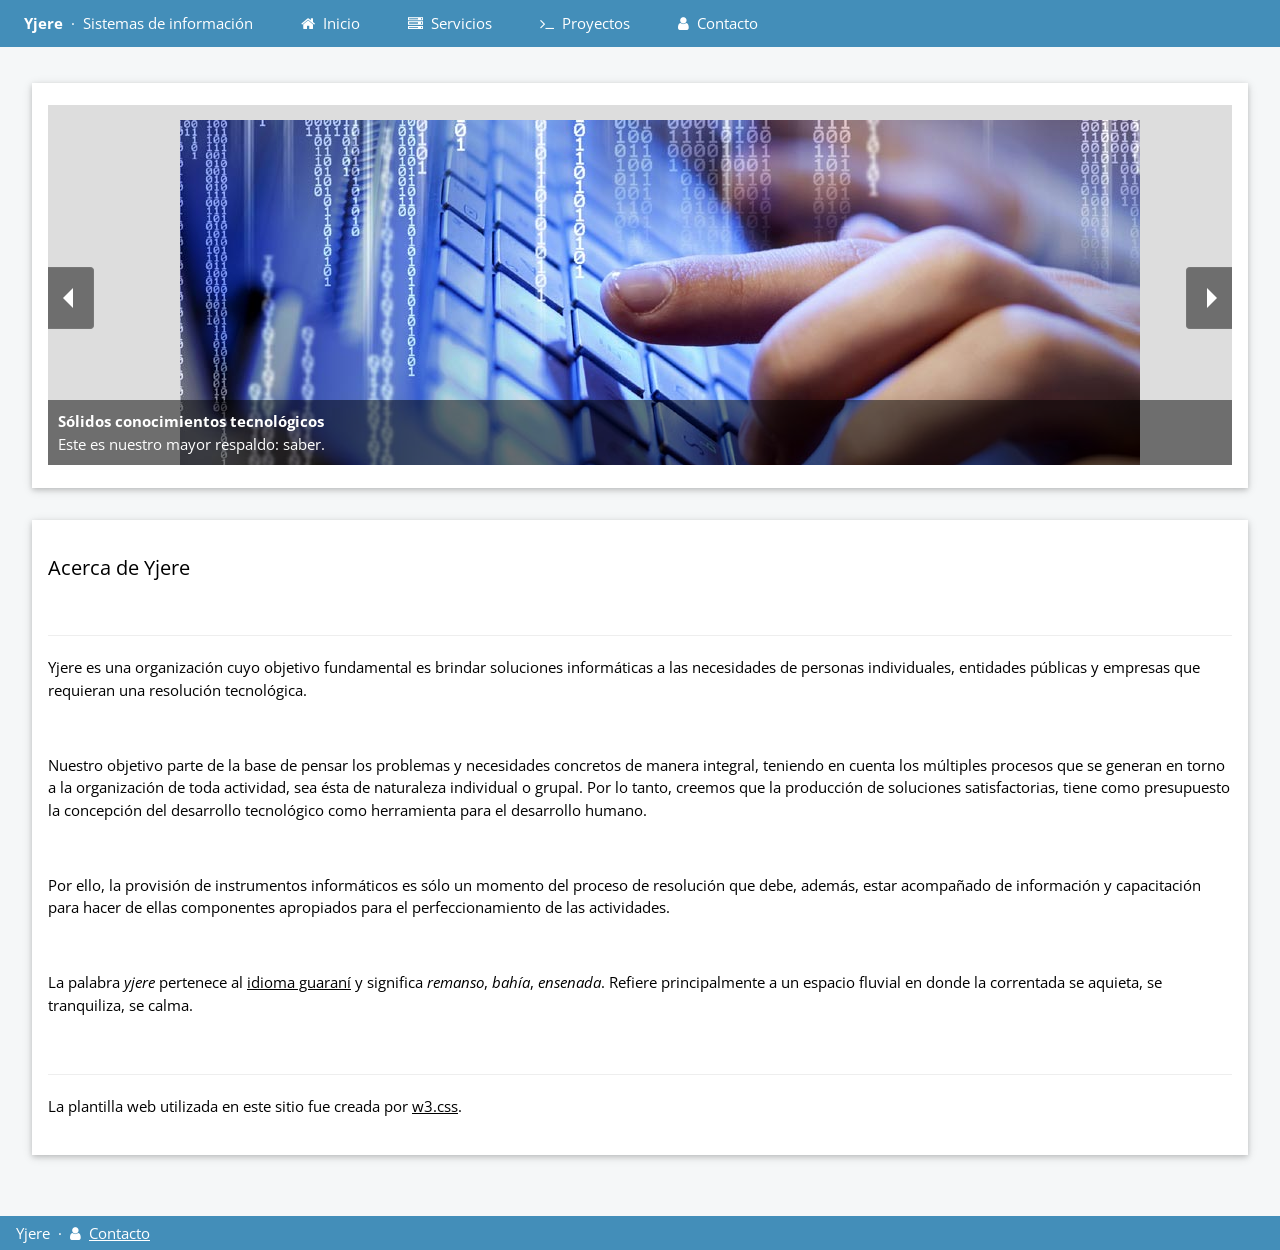
<file: index.html>
<!DOCTYPE html>
<html>
    <title>Yjere&nbsp;&middot;&nbsp;Sistemas de informaci&oacute;n</title>
    <meta charset="UTF-8" />
    <meta name="viewport" content="width=device-width, initial-scale=1" />
    <link rel="icon" type="image/png" sizes="16x16" href="img/favicon/favicon-16x16.png" />
    <link rel="icon" type="image/png" sizes="32x32" href="img/favicon/favicon-32x32.png" />
    <link rel="icon" type="image/ico" sizes="48x48" href="img/favicon/favicon.ico" />
    <link rel="stylesheet" href="css/w3.css" />
    <link rel="stylesheet" href="css/w3-theme-blue-grey.css" />
    <link rel="stylesheet" href="https://fonts.googleapis.com/css?family=Open+Sans" />
    <link rel="stylesheet" href="https://cdnjs.cloudflare.com/ajax/libs/font-awesome/4.7.0/css/font-awesome.min.css" />
    <script type="text/javascript" src="js/jquery-1.10.2.min.js"></script>
    <script type="text/javascript" src="js/PgwSlideshow/pgwslideshow.min.js"></script>
    <link rel="stylesheet" href="js/PgwSlideshow/pgwslideshow_light.min.css" />
    <link rel="stylesheet" href="js/PgwSlideshow/pgwslideshow.min.css" />
    <script type="text/javascript">
    
        // Accordion
        function myFunction(id) {
        
            var x = document.getElementById(id);
            if (x.className.indexOf("w3-show") == -1) {
                x.className += " w3-show";
                x.previousElementSibling.className += " w3-theme-d1";
            } else { 
                x.className = x.className.replace("w3-show", "");
                x.previousElementSibling.className = 
                x.previousElementSibling.className.replace(" w3-theme-d1", "");
            }
        }
        
        // Used to toggle the menu on smaller screens when clicking on the menu button
        function openNav() {
        
            var x = document.getElementById("navDemo");
            if (x.className.indexOf("w3-show") == -1) {
                x.className += " w3-show";
            } else { 
                x.className = x.className.replace(" w3-show", "");
            }
        }
        
        $(document).ready(function() {
        
            $("#page-header").load("html/omni/header.html");
          
            $("#page-carousel").load("html/content/carousel.html", function() {
            
                //Slider
                var pgwSlideshow = $('.pgwSlideshow').pgwSlideshow({
                
                    mainClassName: 'pgwSlideshowLight',
                    displayList: false,
                    autoSlide: true,
                    transitionEffect : 'fading',
                    adaptiveDuration : 500,
                    transitionDuration: 500,
                    intervalDuration: 10000
                    
                });
                
                pgwSlideshow.startSlide();
            
            });
        
            $("#page-content").load("html/content/about.html");
        
            $("#page-footer").load("html/omni/footer.html");
        
        });
        
    </script>
    <style>
        html, body, h1, h2, h3, h4, h5 {font-family: "Open Sans", sans-serif}
    </style>
    <body class="w3-theme-l5">

        <div id="page-header">
        </div>

        <div class="w3-container w3-content" style="max-width:1400px;margin-top:20px">

            <div id="page-carousel">
            </div>

            <div id="page-content">
            </div>
            
        </div>

        <div id="page-footer">
        </div>
        
    </body>
</html>
</file>
<file: css/w3-theme-blue-grey.css>
.w3-theme-l5 {color:#000 !important; background-color:#f5f7f8 !important}
.w3-theme-l4 {color:#000 !important; background-color:#dfe5e8 !important}
.w3-theme-l3 {color:#000 !important; background-color:#becbd2 !important}
.w3-theme-l2 {color:#000 !important; background-color:#9eb1bb !important}
.w3-theme-l1 {color:#fff !important; background-color:#6fb3e0 !important}
.w3-theme-d1 {color:#fff !important; background-color:#57707d !important}
.w3-theme-d2 {color:#fff !important; background-color:#438eb9 !important}
.w3-theme-d3 {color:#fff !important; background-color:#438eb9 !important}
.w3-theme-d4 {color:#fff !important; background-color:#438eb9 !important}
.w3-theme-d5 {color:#fff !important; background-color:#438eb9 !important}

.w3-theme-light {color:#000 !important; background-color:#f5f7f8 !important}
.w3-theme-dark {color:#fff !important; background-color:#303e45 !important}
.w3-theme-action {color:#fff !important; background-color:#303e45 !important}

.w3-theme {color:#fff !important; background-color:#438eb9 !important}
.w3-text-theme {color:#478fca !important}
.w3-border-theme {border-color:#607d8b !important}

.w3-hover-theme:hover {color:#fff !important; background-color:#607d8b !important}
.w3-hover-text-theme:hover {color:#607d8b !important}
.w3-hover-border-theme:hover {border-color:#607d8b !important}
</file>
<file: js/PgwSlideshow/pgwslideshow_light.min.css>
/**
 * pgwSlideshowLight - Version 2.0
 *
 * Copyright 2014, Jonathan M. Piat
 * http://pgwjs.com - http://pagawa.com
 *
 * Released under the GNU GPLv3 license - http://opensource.org/licenses/gpl-3.0
 */
.pgwSlideshowLight{width:100%;background:#ddd;display:none}.pgwSlideshowLight a{color:#fff}.pgwSlideshowLight .ps-current{text-align:center;position:relative;min-height:150px;overflow:hidden}.pgwSlideshowLight .ps-current>ul>li{text-align:center;width:100%;z-index:1;opacity:0;display:block}.pgwSlideshowLight .ps-current>ul>li img{display:block;max-width:100%;margin:auto}.pgwSlideshowLight .ps-caption{background:rgba(0,0,0,0.5);filter:progid:DXImageTransform.Microsoft.gradient(GradientType=0,startColorstr='#99000000',endColorstr='#99000000');-ms-filter:"progid:DXImageTransform.Microsoft.gradient(GradientType=0,startColorstr='#99000000', endColorstr='#99000000')";text-align:left;font-size:1rem;color:#fff;position:absolute;left:0;bottom:0;width:100%;padding:10px;display:none}.pgwSlideshowLight .ps-caption span{padding:7px;display:inline-block}.pgwSlideshowLight .ps-list{border-top:1px solid #aaa;box-shadow:0 10px 10px -5px #999 inset;background:#ddd;overflow:hidden;position:relative}.pgwSlideshowLight .ps-list ul{position:relative;list-style:none;margin:0;padding:0;left:0}.pgwSlideshowLight .ps-list li{float:left}.pgwSlideshowLight .ps-list li .ps-item{display:block;margin:15px 8px;opacity:.6;filter:alpha(opacity=60)}.pgwSlideshowLight .ps-list li img{display:block;border:1px solid #aaa;width:80px;height:80px}.pgwSlideshowLight .ps-list li .ps-item.ps-selected{float:left;opacity:1;border:4px solid #fff;overflow:hidden}.pgwSlideshowLight .ps-list li .ps-item.ps-selected img{margin:-4px}.pgwSlideshowLight .ps-prevIcon{border-color:transparent #fff transparent;border-style:solid;border-width:10px 10px 10px 0;display:block}.pgwSlideshowLight .ps-nextIcon{border-color:transparent #fff transparent;border-style:solid;border-width:10px 0 10px 10px;display:block}.pgwSlideshowLight .ps-current .ps-prev{background:rgba(0,0,0,0.5);filter:progid:DXImageTransform.Microsoft.gradient(GradientType=0,startColorstr='#99000000',endColorstr='#99000000');-ms-filter:"progid:DXImageTransform.Microsoft.gradient(GradientType=0,startColorstr='#99000000', endColorstr='#99000000')";border:1px solid #777;border-left:0;border-radius:0 4px 4px 0;position:absolute;padding:20px 20px 20px 15px;left:0;top:45%;cursor:pointer}.pgwSlideshowLight .ps-current .ps-next{background:rgba(0,0,0,0.5);filter:progid:DXImageTransform.Microsoft.gradient(GradientType=0,startColorstr='#99000000',endColorstr='#99000000');-ms-filter:"progid:DXImageTransform.Microsoft.gradient(GradientType=0,startColorstr='#99000000', endColorstr='#99000000')";border:1px solid #777;border-right:0;border-radius:4px 0 0 4px;position:absolute;padding:20px 15px 20px 20px;right:0;top:45%;cursor:pointer}.pgwSlideshowLight .ps-list .ps-prev{background:rgba(0,0,0,0.5);filter:progid:DXImageTransform.Microsoft.gradient(GradientType=0,startColorstr='#bb000000',endColorstr='#bb000000');-ms-filter:"progid:DXImageTransform.Microsoft.gradient(GradientType=0,startColorstr='#bb000000', endColorstr='#bb000000')";border:1px solid #777;border-left:0;border-radius:0 4px 4px 0;padding:20px 15px 20px 12px;cursor:pointer;position:absolute;left:0;top:25px;z-index:1000;display:none}.pgwSlideshowLight .ps-list .ps-next{background:rgba(0,0,0,0.5);filter:progid:DXImageTransform.Microsoft.gradient(GradientType=0,startColorstr='#bb000000',endColorstr='#bb000000');-ms-filter:"progid:DXImageTransform.Microsoft.gradient(GradientType=0,startColorstr='#bb000000', endColorstr='#bb000000')";border:1px solid #777;border-right:0;border-radius:4px 0 0 4px;padding:20px 12px 20px 15px;cursor:pointer;position:absolute;right:0;top:25px;z-index:1000;display:none}.pgwSlideshowLight.narrow .ps-list li img{width:60px;height:60px}.pgwSlideshowLight.narrow .ps-current .ps-prev{padding:15px 15px 15px 12px;top:40%}.pgwSlideshowLight.narrow .ps-current .ps-next{padding:15px 12px 15px 15px;top:40%}.pgwSlideshowLight.narrow .ps-list .ps-prev{padding:15px 12px 15px 10px;top:20px}.pgwSlideshowLight.narrow .ps-list .ps-next{padding:15px 10px 15px 12px;top:20px}.pgwSlideshowLight.narrow .ps-caption{font-size:.8rem;padding:8px}
</file>
<file: js/PgwSlideshow/pgwslideshow.min.css>
/**
 * PgwSlideshow - Version 2.0
 *
 * Copyright 2014, Jonathan M. Piat
 * http://pgwjs.com - http://pagawa.com
 *
 * Released under the GNU GPLv3 license - http://opensource.org/licenses/gpl-3.0
 */
.pgwSlideshow{width:100%;background:#333;display:none}.pgwSlideshow a{color:#fff}.pgwSlideshow .ps-current{text-align:center;position:relative;min-height:150px;overflow:hidden}.pgwSlideshow .ps-current>ul>li{text-align:center;width:100%;z-index:1;opacity:0;display:block}.pgwSlideshow .ps-current>ul>li img{display:block;max-width:100%;margin:auto}.pgwSlideshow .ps-caption{background:rgba(0,0,0,0.5);filter:progid:DXImageTransform.Microsoft.gradient(GradientType=0,startColorstr='#99000000',endColorstr='#99000000');-ms-filter:"progid:DXImageTransform.Microsoft.gradient(GradientType=0,startColorstr='#99000000', endColorstr='#99000000')";text-align:left;font-size:1rem;color:#fff;position:absolute;left:0;bottom:0;width:100%;padding:10px;display:none}.pgwSlideshow .ps-caption span{padding:7px;display:inline-block}.pgwSlideshow .ps-list{border-top:1px solid #555;box-shadow:0 10px 10px -5px #333 inset;background:#555;overflow:hidden;position:relative}.pgwSlideshow .ps-list ul{position:relative;list-style:none;margin:0;padding:0;left:0}.pgwSlideshow .ps-list li{float:left}.pgwSlideshow .ps-list li .ps-item{display:block;margin:15px 8px;opacity:.6;filter:alpha(opacity=60)}.pgwSlideshow .ps-list li img{display:block;border:1px solid #777;width:80px;height:80px}.pgwSlideshow .ps-list li .ps-item.ps-selected{float:left;opacity:1;border:4px solid #fff;overflow:hidden}.pgwSlideshow .ps-list li .ps-item.ps-selected img{margin:-4px}.pgwSlideshow .ps-prevIcon{border-color:transparent #fff transparent;border-style:solid;border-width:10px 10px 10px 0;display:block}.pgwSlideshow .ps-nextIcon{border-color:transparent #fff transparent;border-style:solid;border-width:10px 0 10px 10px;display:block}.pgwSlideshow .ps-current .ps-prev{background:rgba(0,0,0,0.5);filter:progid:DXImageTransform.Microsoft.gradient(GradientType=0,startColorstr='#99000000',endColorstr='#99000000');-ms-filter:"progid:DXImageTransform.Microsoft.gradient(GradientType=0,startColorstr='#99000000', endColorstr='#99000000')";border:1px solid #777;border-left:0;border-radius:0 4px 4px 0;position:absolute;padding:20px 20px 20px 15px;left:0;top:45%;cursor:pointer}.pgwSlideshow .ps-current .ps-next{background:rgba(0,0,0,0.5);filter:progid:DXImageTransform.Microsoft.gradient(GradientType=0,startColorstr='#99000000',endColorstr='#99000000');-ms-filter:"progid:DXImageTransform.Microsoft.gradient(GradientType=0,startColorstr='#99000000', endColorstr='#99000000')";border:1px solid #777;border-right:0;border-radius:4px 0 0 4px;position:absolute;padding:20px 15px 20px 20px;right:0;top:45%;cursor:pointer}.pgwSlideshow .ps-list .ps-prev{background:rgba(0,0,0,0.5);filter:progid:DXImageTransform.Microsoft.gradient(GradientType=0,startColorstr='#bb000000',endColorstr='#bb000000');-ms-filter:"progid:DXImageTransform.Microsoft.gradient(GradientType=0,startColorstr='#bb000000', endColorstr='#bb000000')";border:1px solid #777;border-left:0;border-radius:0 4px 4px 0;padding:20px 15px 20px 12px;cursor:pointer;position:absolute;left:0;top:25px;z-index:1000;display:none}.pgwSlideshow .ps-list .ps-next{background:rgba(0,0,0,0.5);filter:progid:DXImageTransform.Microsoft.gradient(GradientType=0,startColorstr='#bb000000',endColorstr='#bb000000');-ms-filter:"progid:DXImageTransform.Microsoft.gradient(GradientType=0,startColorstr='#bb000000', endColorstr='#bb000000')";border:1px solid #777;border-right:0;border-radius:4px 0 0 4px;padding:20px 12px 20px 15px;cursor:pointer;position:absolute;right:0;top:25px;z-index:1000;display:none}.pgwSlideshow.narrow .ps-list li img{width:60px;height:60px}.pgwSlideshow.narrow .ps-current .ps-prev{padding:15px 15px 15px 12px;top:40%}.pgwSlideshow.narrow .ps-current .ps-next{padding:15px 12px 15px 15px;top:40%}.pgwSlideshow.narrow .ps-list .ps-prev{padding:15px 12px 15px 10px;top:20px}.pgwSlideshow.narrow .ps-list .ps-next{padding:15px 10px 15px 12px;top:20px}.pgwSlideshow.narrow .ps-caption{font-size:.8rem;padding:8px}
</file>
